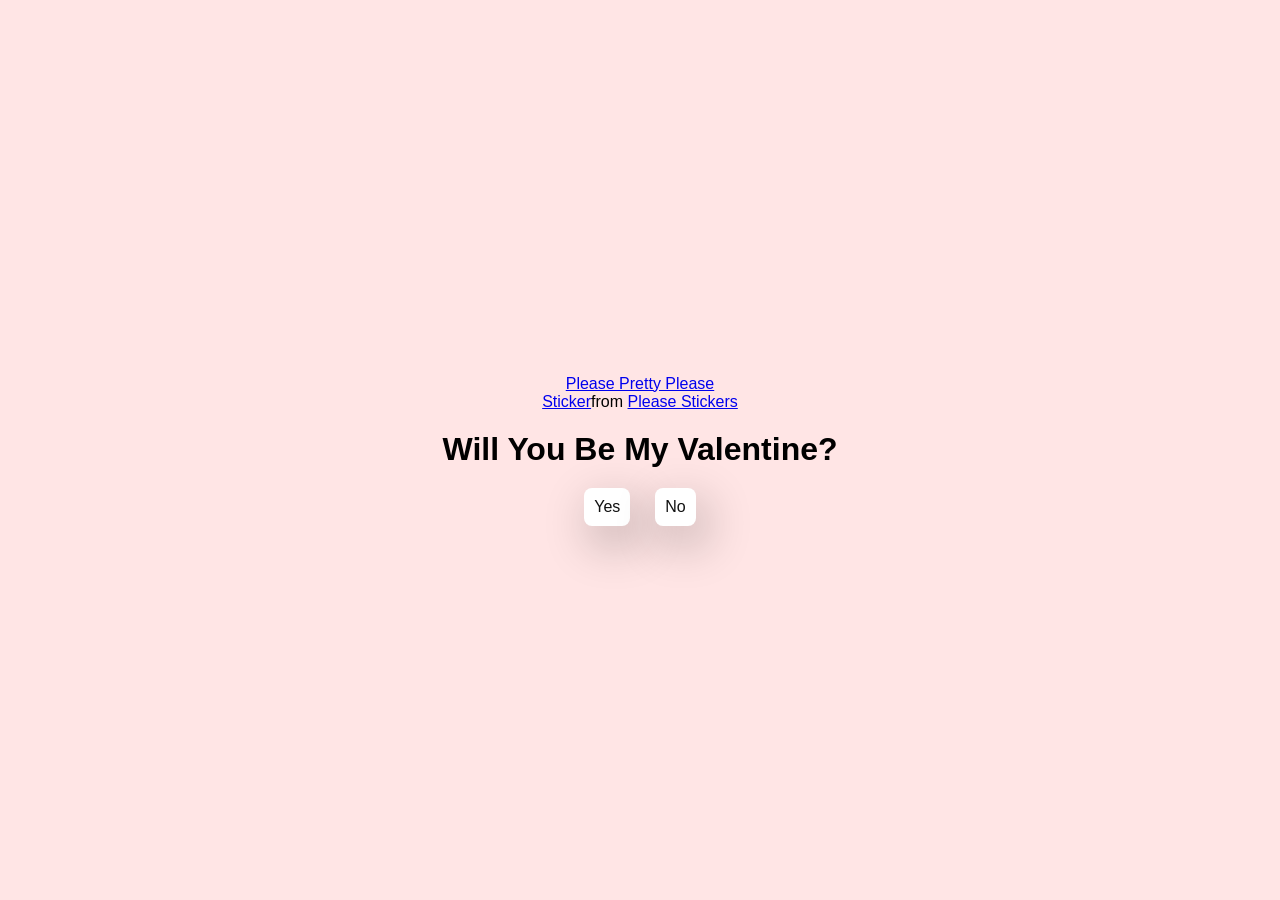
<file: index.html>
<!DOCTYPE html>
<html lang="en">
<head>
    <meta charset="UTF-8">
    <meta name="viewport" content="width=device-width, initial-scale=1.0">
    <title>Valentine's Day</title>

    <link rel="stylesheet" href="./style.css">  
</head>
<body>
    <div class="container">
        <div class="tenor-gif-embed" data-postid="3175356415547490741" data-share-method="host" data-aspect-ratio="1.07317" data-width="100%"><a href="https://tenor.com/view/please-pretty-please-yes-please-gif-3175356415547490741">Please Pretty Please Sticker</a>from <a href="https://tenor.com/search/please-stickers">Please Stickers</a></div> <script type="text/javascript" async src="https://tenor.com/embed.js"></script>
        <h1>Will You Be My Valentine?</h1>
        <div class="btn">
            <a href="yes.html">Yes</a>
            <a href="no1.html">No</a>
        </div>
    </div>
</body>
</html>
</file>
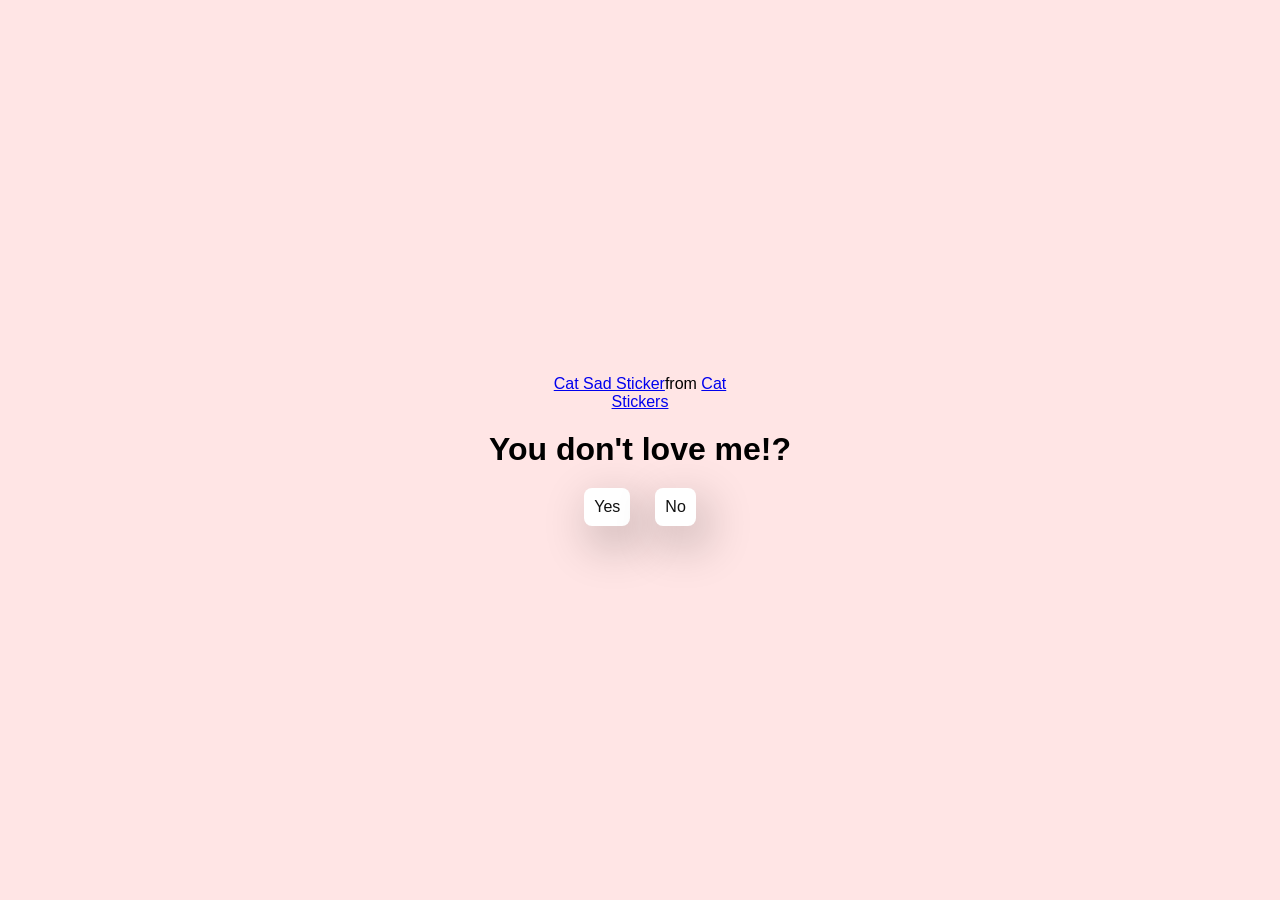
<file: no1.html>
<!DOCTYPE html>
<html lang="en">
<head>
    <meta charset="UTF-8">
    <meta name="viewport" content="width=device-width, initial-scale=1.0">
    <title>Valentine's Day?</title>

    <link rel="stylesheet" href="./style.css">  
</head>
<body>
    <div class="container">
        <div class="tenor-gif-embed" data-postid="10569662802514820160" data-share-method="host" data-aspect-ratio="1" data-width="100%"><a href="https://tenor.com/view/cat-sad-gatotriste-anime-cat-sad-cat-gif-10569662802514820160">Cat Sad Sticker</a>from <a href="https://tenor.com/search/cat-stickers">Cat Stickers</a></div> <script type="text/javascript" async src="https://tenor.com/embed.js"></script>
        <h1>You don't love me!?</h1>

        <div class="btn">
            <a href="yes.html">Yes</a>
            <a href="no2.html">No</a>
        </div>
    </div>
</body>
</html>
</file>
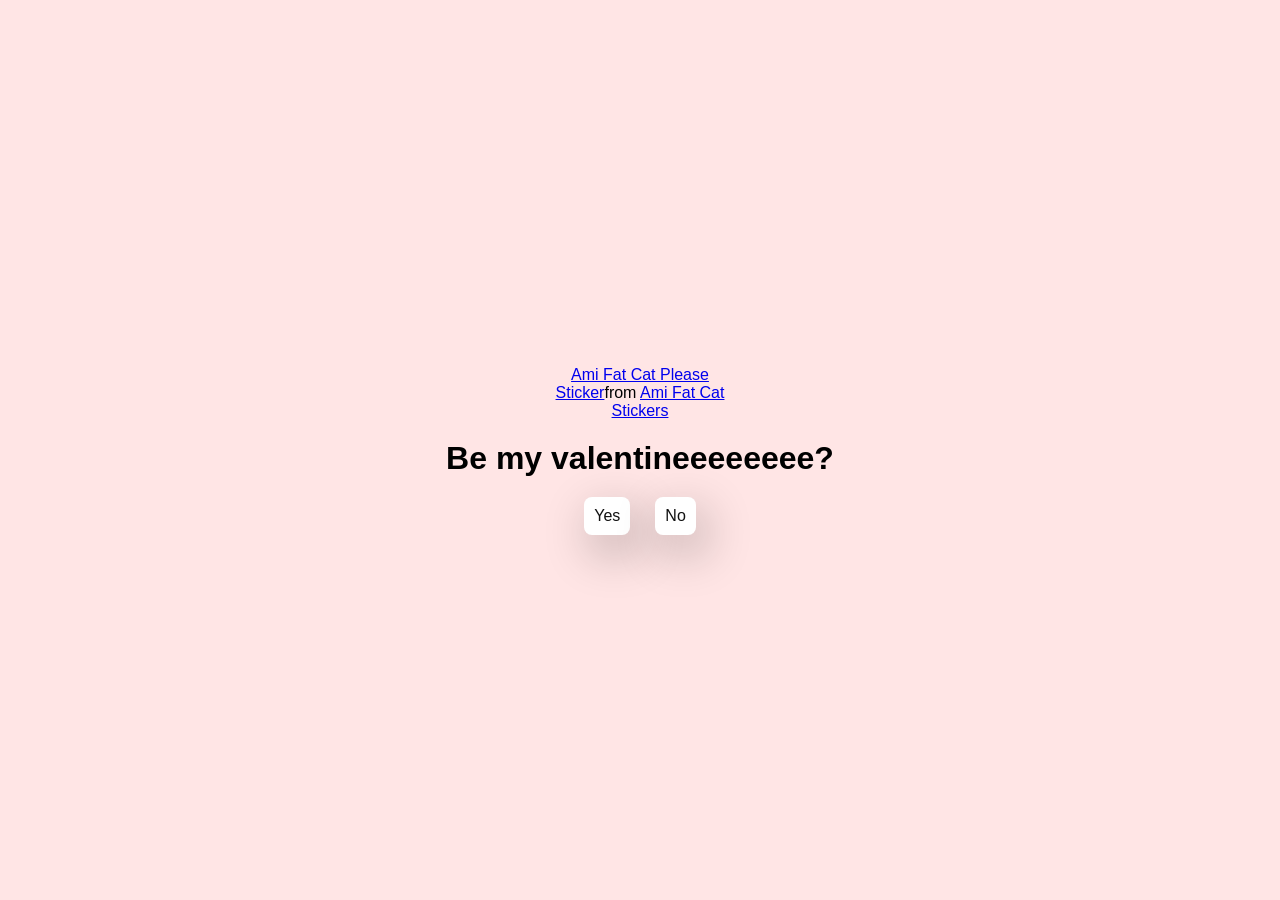
<file: no2.html>
<!DOCTYPE html>
<html lang="en">
<head>
    <meta charset="UTF-8">
    <meta name="viewport" content="width=device-width, initial-scale=1.0">
    <title>Valentine's Day?</title>

    <link rel="stylesheet" href="./style.css">  
</head>
<body>
    <div class="container">
        <div class="tenor-gif-embed" data-postid="16505838" data-share-method="host" data-aspect-ratio="1.06667" data-width="100%"><a href="https://tenor.com/view/ami-fat-cat-please-dont-leave-sad-crying-gif-16505838">Ami Fat Cat Please Sticker</a>from <a href="https://tenor.com/search/ami+fat+cat-stickers">Ami Fat Cat Stickers</a></div> <script type="text/javascript" async src="https://tenor.com/embed.js"></script>
        <h1>Be my valentineeeeeeee?</h1>
    
        <div class="btn">
            <a href="yes.html">Yes</a>
            <a href="no3.html">No</a>
        </div>
    </div>
</body>
</html>
</file>
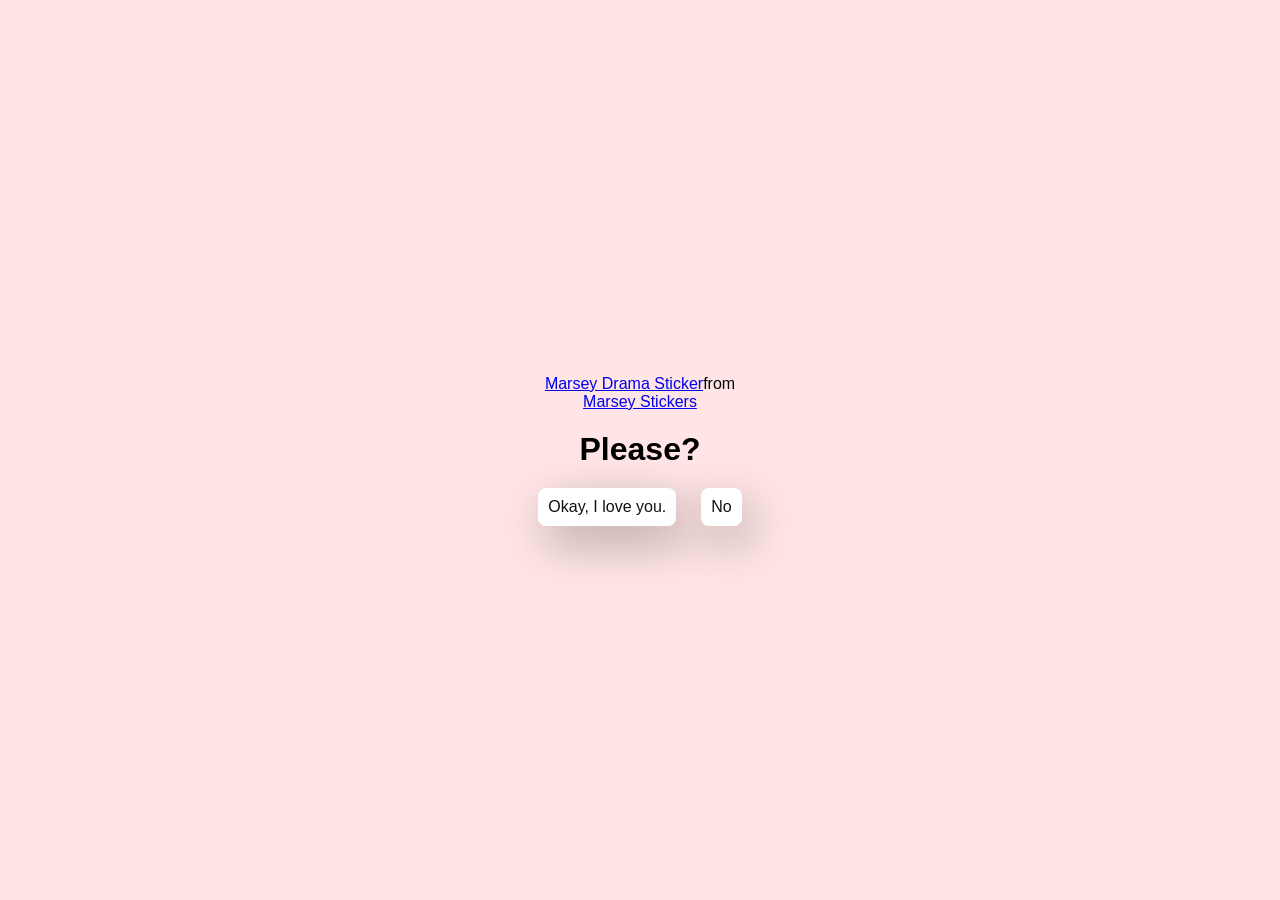
<file: no3.html>
<!DOCTYPE html>
<html lang="en">
<head>
    <meta charset="UTF-8">
    <meta name="viewport" content="width=device-width, initial-scale=1.0">
    <title>Valentine's Day?</title>

    <link rel="stylesheet" href="./style.css">  
</head>
<body>
    <div class="container">
        <div class="tenor-gif-embed" data-postid="23326043" data-share-method="host" data-aspect-ratio="1" data-width="100%"><a href="https://tenor.com/view/marsey-drama-beg-please-pls-gif-23326043">Marsey Drama Sticker</a>from <a href="https://tenor.com/search/marsey-stickers">Marsey Stickers</a></div> <script type="text/javascript" async src="https://tenor.com/embed.js"></script>
        <h1>Please?</h1>
    
        <div class="btn">
            <a href="yes.html">Okay, I love you.</a>
            <a href="#" id="move-random">No</a>
        </div>
    </div>

    <script src="./script.js"></script>
</body>
</html>
</file>
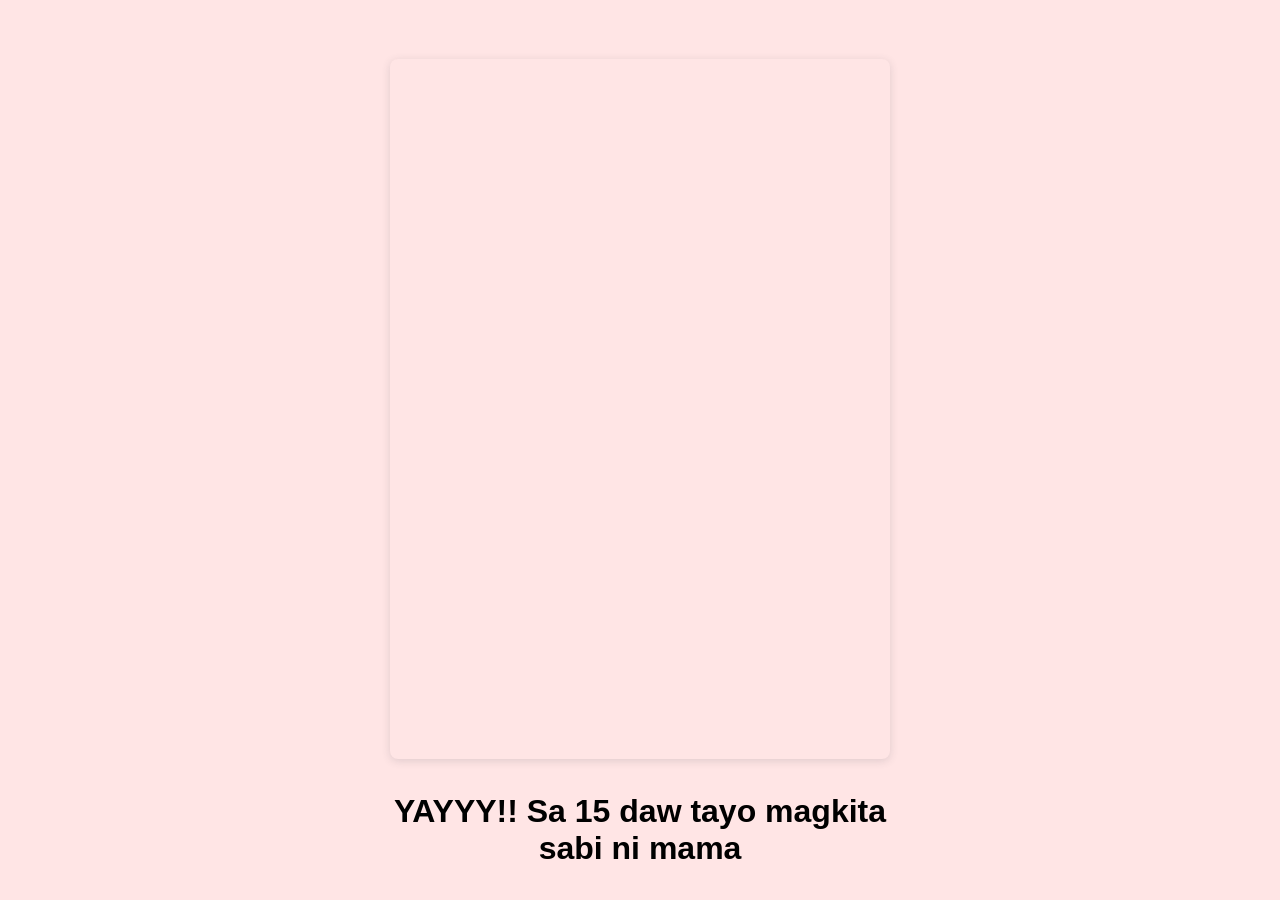
<file: yes.html>
<!DOCTYPE html>
<html lang="en">
<head>
    <meta charset="UTF-8">
    <meta name="viewport" content="width=device-width, initial-scale=1.0">
    <title>Valentine's Day?</title>

    <link rel="stylesheet" href="./style.css">  
</head>
<body>
    <div class="container">
        <div style="position: relative; width: 100%; height: 0; padding-top: 140.0000%;
 padding-bottom: 0; box-shadow: 0 2px 8px 0 rgba(63,69,81,0.16); margin-top: 1.6em; margin-bottom: 0.9em; overflow: hidden;
 border-radius: 8px; will-change: transform;">
  <iframe loading="lazy" style="position: absolute; width: 100%; height: 100%; top: 0; left: 0; border: none; padding: 0;margin: 0;"
    src="https://www.canva.com/design/DAGeySW1fSQ/h7ChlAle8sDGpudHsmZTGA/view?embed" allowfullscreen="allowfullscreen" allow="fullscreen">
  </iframe>
</div>

        <h1>YAYYY!! Sa 15 daw tayo magkita sabi ni mama </h1>
        </div>
    </div>
</body>
</html>
</file>
<file: style.css>
* {
    margin: 0;
    padding: 0;
    box-sizing: border-box;
    font-family: sans-serif;
}

body {
    width: 100%;
    min-height: 100vh;
    display: flex;
    justify-content: center;
    align-items: center;
    background-color: #ffe5e5;
}

.container {
    display: flex;
    flex-direction: column;
    text-align: center;
    align-items: center;
    gap: 20px;
    max-width: 500px;
    margin: 20px;
}

.container .tenor-gif-embed {
    max-width: 200px;
}


.container .btn {
    display: flex;
    gap: 25px;
}

.btn a {
    text-decoration: none;
    color: #111;
    background: #fff;
    padding: 10px;
    border-radius: 8px;
    box-shadow: 0.5rem 1rem 3rem hsl(0, 0%, 0%, 0.3);
    
}
</file>
